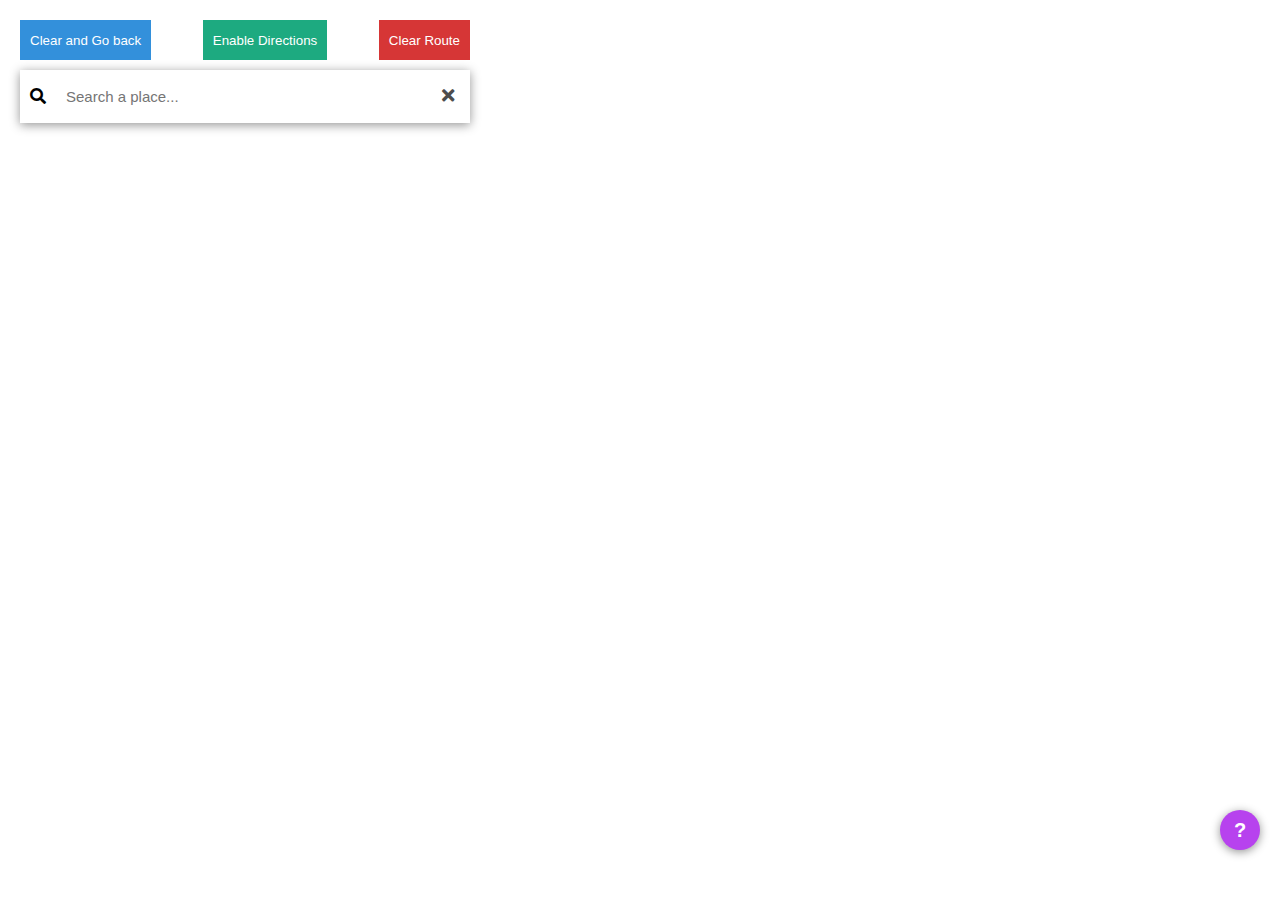
<file: map-and-locations/index.html>
<!DOCTYPE html>
<html lang="en">

<head>
    <meta charset="UTF-8">
    <meta http-equiv="X-UA-Compatible" content="IE=edge">
    <meta name="viewport" content="width=device-width, initial-scale=1.0">
    <title>Map and marker using MapboxAPI</title>

    <script src='https://api.mapbox.com/mapbox-gl-js/v2.1.1/mapbox-gl.js'></script>
    <link href='https://api.mapbox.com/mapbox-gl-js/v2.1.1/mapbox-gl.css' rel='stylesheet' />
    <link rel="stylesheet" href="https://cdnjs.cloudflare.com/ajax/libs/font-awesome/5.14.0/css/all.min.css" />

    <link rel="stylesheet" href="styles.css">
</head>

<body>
    <div id='map'></div>

    <div class="functionality-container">
        <div class="buttons">
            <button class="btn-clear">Clear and Go back</button>
            <button class="btn-directions">Enable Directions</button>
            <button class="btn-clear-route">Clear Route</button>
        </div>
        <form id="location-search">
            <div class="form-input">
                <label for="location"><i class="fas fa-search"></i></label>
                <input type="text" id="location" autocomplete="off" list="locations" placeholder="Search a place...">
                <button class="btn-clear-input" type="button"><i class="fas fa-times"></i></button>
            </div>
            <!-- <datalist id="locations"></datalist> -->
            <ul id="search-results"></ul>
        </form>   
        
    </div>   

    <button class="btn-help">?</button>
    <div class="instructions-modal">
        <div class="instructions-backdrop"></div>
        <div class="instructions-content">
            <button class="btn-close-modal">
                <i class="fas fa-times"></i>
            </button>
            <ul>
                <li>Search Engine needs at least 3 characters to start searching.</li>
                <li>Clicking a point on the map that is not a Marker will create a new marker at that point</li>
                <li>To get a route between 2 points, Enable Directions and select the <em><strong>markers</strong></em> of those points.</li>
                <li>Markers selected to get directions are colored blue</li>
                <li>
                    When a Route is already visible, choosing another Marker will create a route from the most 
                    recent chosen Marker to that Marker.
                </li>
                <li>
                    When a Route is already visible, choosing one of the same Markers will remove that Marker
                    from the selected points. At this point, selecting another Marker will create a route between
                    the remaining point and that Marker.
                </li>
            </ul>
            
        </div>
    </div>

    <div class="status-box"></div>



    <!-- mapbox directions -->
    <script
        src="https://api.mapbox.com/mapbox-gl-js/plugins/mapbox-gl-directions/v4.1.0/mapbox-gl-directions.js"></script>
    <link rel="stylesheet"
        href="https://api.mapbox.com/mapbox-gl-js/plugins/mapbox-gl-directions/v4.1.0/mapbox-gl-directions.css"
        type="text/css">

    <!-- project scripts -->
    <script src="script.js"></script>
</body>

</html>
</file>
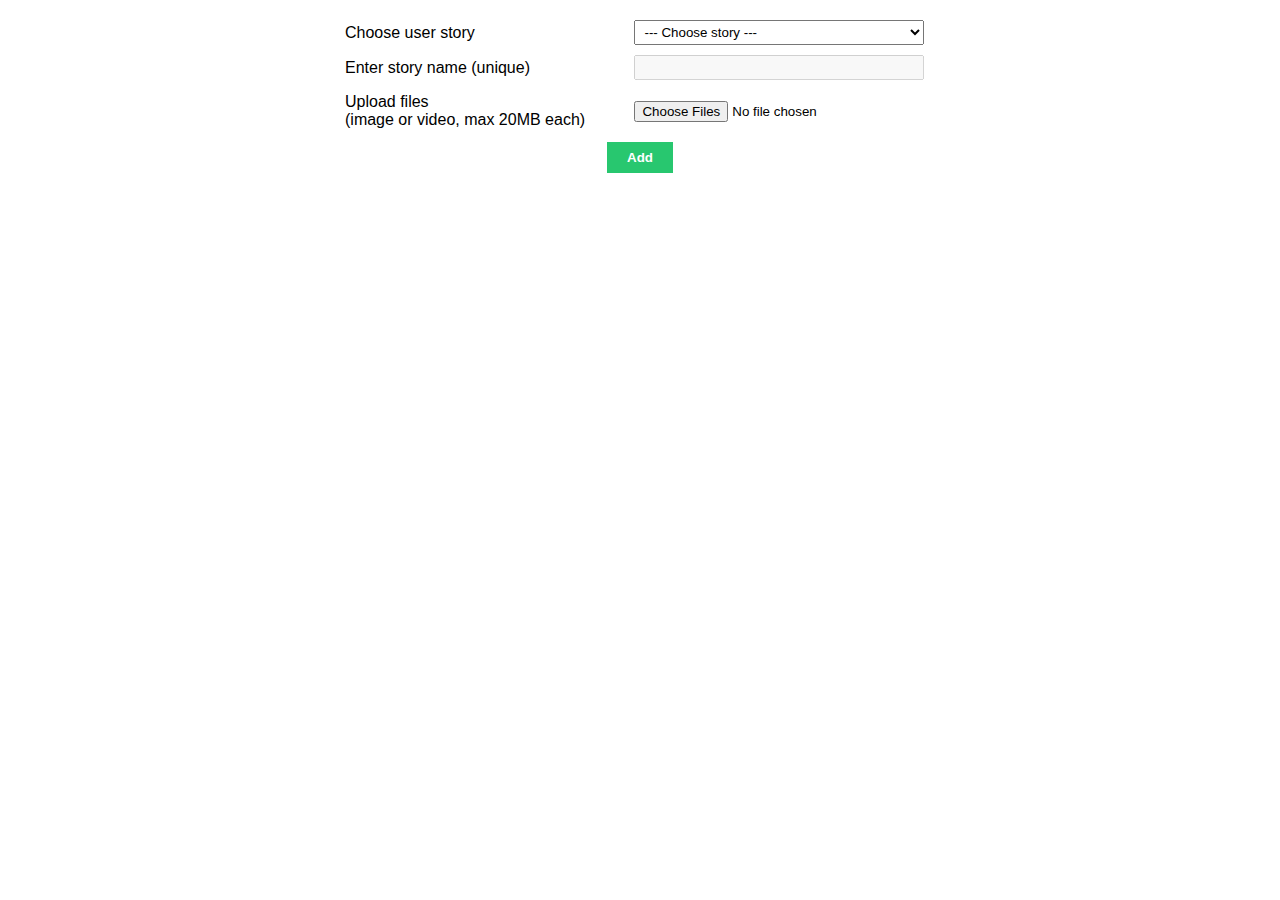
<file: story-carousel/index.html>
<!DOCTYPE html>
<html lang="en">

<head>
    <meta charset="UTF-8">
    <meta http-equiv="X-UA-Compatible" content="IE=edge">
    <meta name="viewport" content="width=device-width, initial-scale=1.0">
    <title>Story Carousel</title>
    <link rel="stylesheet" href="https://cdnjs.cloudflare.com/ajax/libs/font-awesome/5.14.0/css/all.min.css" />
    <link rel="stylesheet" href="styles.css">

</head>

<body>

    <div class="story-carousel">
        <button class="carousel-button previous hidden">
            <i class="fas fa-chevron-left"></i>
        </button>

        <div class="carousel-container">
            <div class="progress-bar-container"></div>
            <div class="carousel-track">
                <div class="user-story" id="story-end">
                    <div class="user-story__slide end">
                        <p>The End</p>
                    </div>
                </div>
            </div>
        </div>

        <button class="carousel-button next">
            <i class="fas fa-chevron-right"></i>
        </button>
    </div>


    <form class="upload-form">
        <div class="form-input">
            <label for="story-select">Choose user story</label>
            <select id="story-select"></select>
        </div>

        <div class="form-input">
            <label for="story-name">Enter story name (unique)</label>
            <input type="text" id="story-name" disabled></input>
        </div>

        <div class="form-input">
            <label for="upload-file">Upload files <br> (image or video, max 20MB each)</label>
            <input id="upload-file" type="file" accept="image/*,video/*" multiple>
        </div>

        <button id="add" type="submit">Add</button>

    </form>
    <script src="script.js"></script>

</body>

</html>
</file>
<file: map-and-locations/styles.css>
:root{
    --text-light: #ffffff;
    --text-dark: #4d4d4d;
    --text-darker: #333333;
    --bg-light: #ffffff;
    --bg-light-grey: #f1f1f1;
    --bg-dark-grey: #f1f1f1;
    --bg-backdrop: #0000006e;
    --bg-back-btn: #3390db;
    --bg-hover-back-btn: #2179c0;
    --bg-directions-btn: #1daa80;
    --bg-hover-directions-btn: #158f6a;
    --bg-danger-btn: #d63636;
    --bg-hover-danger-btn: #c93232; 
    --bg-help-btn: #b742ee;
    --bg-hover-help-btn: #9127c2;
    --box-shadow: 0px 2px 10px 0px #949494;
    --transition-short: all 0.2s ease;
    --transition-medium: all 0.5s ease;
    
}

html, body {
    margin: 0;
    padding: 0;
    font-family: 'Trebuchet MS', 'Open Sans', sans-serif;
}

#map {
    width: 100vw;
    height: 100vh;
}

button {
    border: none;
    color: var(--text-light);
    cursor: pointer;
    transition: var(--transition-short);
}

.functionality-container {
    position: absolute;
    top: 20px;
    left: 50%;
    transform: translateX(-50%);
    width: 80%;
    max-width: 450px;   
}

form {
    width: 100%;
    box-sizing: border-box;
    background-color: var(--bg-light);
    box-shadow: var(--box-shadow);
}

.form-input {
    display: flex;
    align-items: center;
    background-color: var(--bg-light);
    padding: 10px;
    border-radius: 4px;
}

#search-results {
    display: none;
    list-style: none;
    padding: 0;
    margin: 0;
}

#search-results.show {
    display: block;
}

#search-results li {
    padding: 10px 15px;
    border-bottom: 1px solid var(--bg-light-grey);
    cursor: pointer;
}

#search-results li:hover {
    background-color: var(--bg-light-grey);
}

input {
    width: 100%;
    padding: 8px 10px;
    box-sizing: border-box;
    margin-left: 10px;
    border: none;
    font-size: 15px;
}

input:focus {
    outline: none;
    background-color: var(--bg-light-grey);
}

.btn-clear-input {
    color: var(--text-dark);
    background-color: transparent;
    font-size: 18px;
}

.btn-clear-input:hover {
    color: var(--text-darker);
}

.marker {
    background-image: url('./assets/marker.png');
    background-size: cover;
    width: 32px;
    height: 32px;
    cursor: pointer;
}

.marker.selected {
    background-image: url('./assets/marker-selected.png');
}

.buttons {
    display: flex;
    flex-flow: column;
    justify-content: space-between;
}

.buttons button {
    height: 40px;
    padding: 10px 0;
    width: 100%;
    margin-bottom: 10px;
}

.btn-clear {
    background-color: var(--bg-back-btn);
    width: 170px;
}

.btn-clear:hover {
    background-color: var(--bg-hover-back-btn);
}

.btn-directions {
    background-color: var(--bg-directions-btn);
    width: 150px;
}

.btn-directions.on, .btn-clear-route {
    background-color: var(--bg-danger-btn);
}

.btn-directions:hover {
    background-color: var(--bg-hover-directions-btn);
}

.btn-directions.on:hover, .btn-clear-route:hover  {
    background-color: var(--bg-hover-danger-btn);
}

.btn-clear-route {
    width: 100px;
    background-color: var(--bg-danger-btn);
}

.mapboxgl-popup {
    max-width: 250px;
}

.mapboxgl-popup-close-button {
    color: var(--text-dark);
    font-size: 22px;
}

.mapboxgl-popup-content {
    font-family: 'Open Sans', sans-serif;
}

.btn-remove-marker {
    background-color: var(--bg-danger-btn);
    padding: 5px 10px;
}

.btn-remove-marker:hover {
    background-color: var(--bg-hover-danger-btn);
}


.status-box {
    position: absolute;
    bottom: 50px;
    left: 20px;
    width: 200px;
    background-color: var(--bg-light);
    padding: 0 20px;
    border-radius: 5px;
    box-shadow: var(--box-shadow);
    display: none;
}

.status-box.show {
    display: block;
}

.instructions-modal {
    width: 100vw;
    height: 100vh;
    position: absolute;
    top: 0;
    left: 0;
    z-index: -1;
    transition: var(--transition-medium);
    opacity: 0;
}

.instructions-modal.show {
    opacity: 1;
    z-index: 2;
    transition: var(--transition-medium);
}

.instructions-backdrop {
    width: 100%;
    height: 100%;
    position: absolute;
    top: 0;
    left: 0;
    background-color: var(--bg-backdrop);
}

.instructions-content {
    width: 90%;
    max-width: 500px;
    height: fit-content;
    padding: 30px;
    box-sizing: border-box;
    position: absolute;
    top: -100%;
    left: 50%;
    transform: translate(-50%, -50%);
    z-index: 3;
    background-color: var(--bg-light);
    border-radius: 10px;
    position: relative;
    transition: var(--transition-medium);
}

.instructions-modal.show .instructions-content {
    top: 50%;
}

.instructions-content ul {
    padding-left: 10px;
}

.instructions-content li {
    margin: 8px 0;
}

.btn-close-modal {
    position: absolute;
    top: 10px;
    right: 10px;
    border-radius: 50%;
    height: 30px;
    width: 30px;
    padding: 1px 0 0 1px;
    font-size: 18px;
    background-color: var(--bg-danger-btn);
}

.btn-close-modal:hover {
    background-color: var(--bg-hover-danger-btn);
}

.btn-help {
    border-radius: 50%;
    height: 40px;
    width: 40px;
    font-weight: bold;
    font-size: 20px;
    background-color: var(--bg-help-btn);
    box-shadow: var(--box-shadow);
    position: absolute;
    bottom: 50px;
    right: 20px;
    z-index: 3;
}

.btn-help:hover {
    background-color: var(--bg-hover-help-btn);
}

@media(min-width: 481px) {
    .functionality-container {
        left: 20px;
        transform: translateX(0);
    }
    .buttons {
        flex-flow: row;
        margin-bottom: 10px;
    }
    .buttons button {
        margin-bottom: 0;
        padding: 10px ;
        width: fit-content;
    }
    .directions-info {
        width: 250px;
    }
}
</file>
<file: story-carousel/styles.css>
:root {
    --text-light: #ffffff;
    --bg-dark: #000000;
    --bg-carousel-button: #dbdbdb;
    --bg-hover-carousel-button: #bebebe;
    --bg-green: #28c76f;
    --bg-hover-green: #1cb15f;
    --bg-progress-bar: #cacaca;
    --progress-bar: #808080
}

html, body, p {
    margin: 0;
    padding: 0;
    font-family: 'Trebuchet MS', Arial, sans-serif;
}

.story-carousel {
    width: 500px;
    height: 700px;
    margin: 50px auto;
    position: relative;
    display: none;
}

.carousel-container {
    width: 400px;
    height: 100%;
    margin: 0 auto;
    overflow: hidden;
    position: relative;
}

.carousel-track {
    width: 100%;
    height: 100%;
    position: relative;
    transition: all 0.3s ease-in-out;
}

.carousel-button {
    position: absolute;
    top: 50%;
    transform: translateY(-50%);
    border: none;
    background-color: var(--bg-carousel-button);
    width: 30px;
    height: 30px;
    border-radius: 50%;
    cursor: pointer;
    z-index: 999;
}

.carousel-button.previous {
    left: 0;
}

.carousel-button.next {
    right: 0;
    padding-left: 8px;
}

.carousel-button:hover {
    background-color: var(--bg-hover-carousel-button);
}

.progress-bar-container {
    display: flex;
    justify-content: space-between;
    position: absolute;
    height: 8px;
    width: 380px;
    top: 8px;
    left: 50%;
    transform: translateX(-50%);
    z-index: 999;
}

.progress-bar {
    position: relative;
    width: 0;
    height: 100%;
    display: inline-block;
    box-sizing: border-box;
}

.bar {
    position: absolute;
    top: 0;
    left: 0;
    width: 100%;
    height: 100%;
    border-radius: 5px;
    background-color: var(--bg-progress-bar);
}

.inner-bar {
    background-color: var(--progress-bar);
    transition: all 0.1s ease;
    border-radius: 5px;
    width: 0;
}

.user-story__slide {
    position: absolute;
}

.user-story__slide.end {
    width: 100%;
    height: 100%;
    background-color: var(--bg-dark);
    z-index: 0;
}

.user-story__slide.end p {
    color: var(--text-light);
    position: absolute;
    left: 50%;
    top: 50%;
    transform: translate(-50%, -50%);
    font-size: 50px;
}

.user-story__slide-media {
    height: 700px;
    width: 400px;
}

img.user-story__slide-media {
    object-fit: cover;
    user-select: none;
}

.upload-form button {
    padding: 8px 20px;
    color: var(--text-light);
    font-weight: 600;
    cursor: pointer;
    border: none;
}


.upload-form {
    width: 600px;
    margin: 20px auto;
}

.upload-form>* {
    margin: 10px 0;
}

.upload-form button {
    display: block;
    margin: 0 auto;
    background-color: var(--bg-green);
}

.upload-form button:hover {
    background-color: var(--bg-hover-green);
}

.form-input>* {
    display: inline-block;
    width: 290px;
    box-sizing: border-box;
    vertical-align: middle;
    padding: 3px 5px;
}

input[type="file"] {
    padding: 0;
}
</file>
